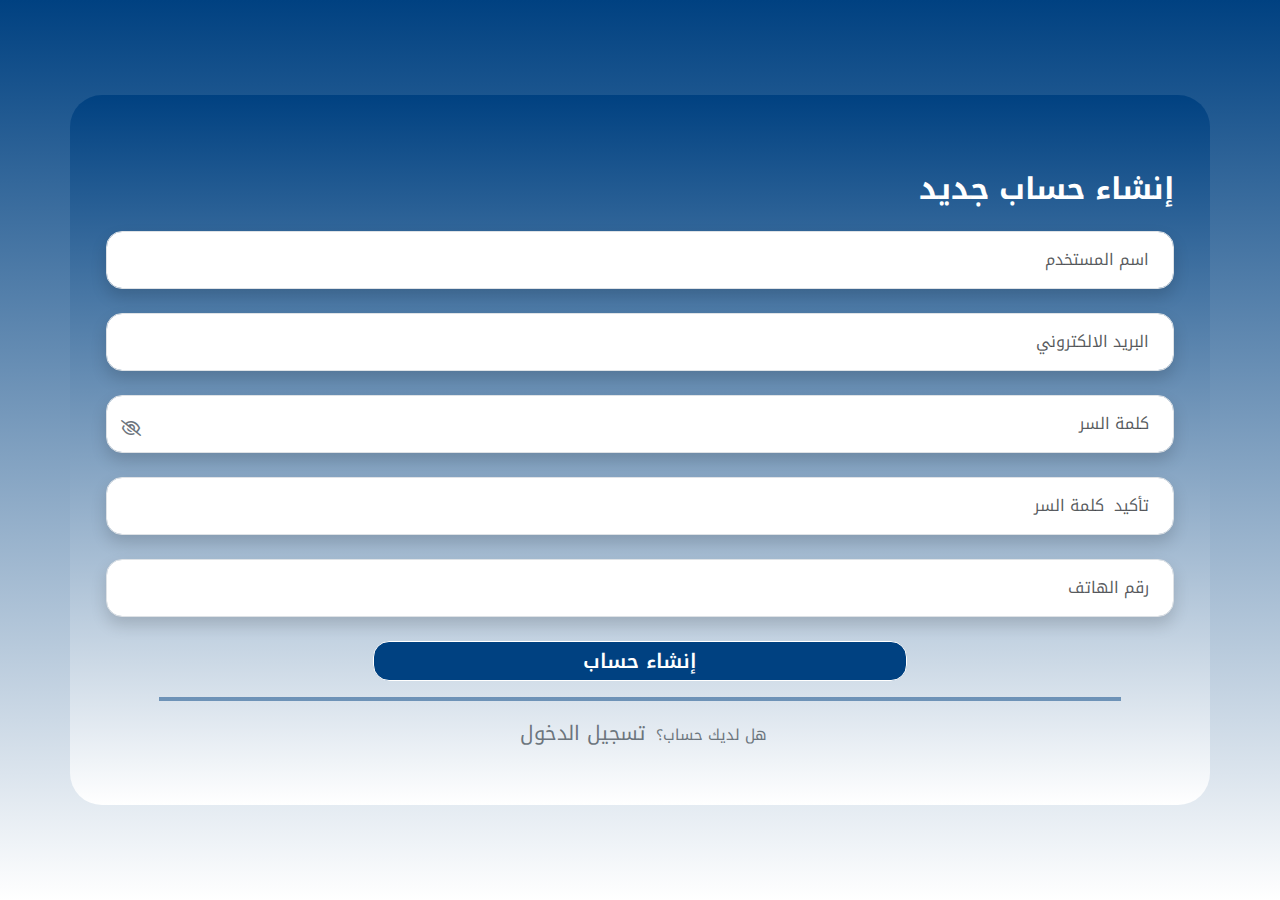
<file: index.html>
<!DOCTYPE html>
<html dir="rtl" lang="ar">
  <head>
    <meta charset="UTF-8" />
    <meta name="viewport" content="width=device-width, initial-scale=1.0" />
    <meta name="author" content="Scripto" />
    <!--! Googel Fonts -->
    <link rel="preconnect" href="https://fonts.googleapis.com" />
    <link rel="preconnect" href="https://fonts.gstatic.com" crossorigin />
    <link
      href="https://fonts.googleapis.com/css2?family=Noto+Kufi+Arabic:wght@100..900&display=swap"
      rel="stylesheet"
    />
    <link rel="icon" href="./img/icons/code-solid (2).svg" />
    <link rel="stylesheet" href="./css/all.min.css" />
    <link rel="stylesheet" href="./css/bootstrap.min.css" />
    <link rel="stylesheet" href="./css/main.css" />
    <title>Route Registration</title>
  </head>
  <body class="d-flex justify-content-center align-items-center">
    <!-- Start Main -->
    <main
      id="parent"
      class="container parent tr overflow-hidden position-relative rounded-5 mx-5"
    >
      <!-- Start Sign Up Section -->
      <section
        id="signUpHero"
        class="row sign-up-hero tr sign-up-from w-100 px-4 mb-3"
      >
        <form
          class="py-3 d-flex flex-column justify-content-center align-items-center mb-2"
        >
          <h1 class="fw-bold mb-4 align-self-start text-white">
            إنشاء حساب جديد
          </h1>
          <input
            autocomplete="off"
            id="adminNameUp"
            type="text"
            placeholder="اسم المستخدم"
            class="form-control mb-4 rounded-4 py-3 px-4 shadow"
          />
          <p
            id="error"
            class="error ms-auto py-1 ms-1 px-3 rounded-5 mb-2 d-none"
          >
            <i class="fa-regular fa-circle-xmark me-1"></i>
            يجد إدخال أسم مستخدم لا يقل عن 3 أحرف
          </p>
          <input
            autocomplete="off"
            id="adminEmailUp"
            type="email"
            placeholder="البريد الالكتروني"
            class="form-control mb-4 rounded-4 py-3 px-4 shadow"
          />
          <p class="error ms-auto py-1 ms-1 px-3 rounded-5 mb-2 d-none">
            <i class="fa-regular fa-circle-xmark me-1"></i>
            يجب إدخال بريد إلكتروني صحيح
          </p>
          <div class="w-100 position-relative">
            <input
              autocomplete="off"
              id="adminPasswordUp"
              type="password"
              placeholder="كلمة السر"
              class="form-control mb-4 rounded-4 py-3 px-4 shadow"
            />
            <p class="error ms-auto py-1 ms-1 px-3 rounded-5 mb-2 d-none">
              <i class="fa-regular fa-circle-xmark me-1"></i>
              يجب إدخال ٦ أرقام
            </p>
            <i
              onclick="chengeInputTypeToText()"
              id="hEye"
              class="fa-regular fa-fw text-secondary view fa-eye-slash"
            ></i>
            <i
              onclick="chengeInputTypeToPassword()"
              id="vEye"
              class="fa-regular fa-fw text-secondary view d-none fa-eye"
            ></i>
          </div>
          <input
            autocomplete="off"
            id="adminConfirmPassword"
            type="password"
            placeholder="تأكيد  كلمة السر"
            class="form-control mb-4 rounded-4 py-3 px-4 shadow"
          />
          <p
            id="passwordAlert"
            class="error ms-auto py-1 ms-1 px-3 rounded-5 mb-2 d-none"
          >
            <i class="fa-solid fa-triangle-exclamation fs-6 me-2"></i>
            يجب تطابق كلمة السر
          </p>
          <input
            autocomplete="off"
            id="adminPhoneUp"
            type="number"
            placeholder="رقم الهاتف"
            class="form-control mb-4 rounded-4 py-3 px-4 shadow"
          />
          <p class="error ms-auto py-1 ms-1 px-3 rounded-5 mb-2 d-none">
            <i class="fa-regular fa-circle-xmark me-1"></i>
            يجب إدخال رقم هاتف صحيح
          </p>
          <p
            id="existingAlert"
            class="error py-1 ms-1 px-3 rounded-5 mb-2 d-none"
          >
            <i class="fa-solid fa-triangle-exclamation fs-6 me-2"></i>
            الحساب أو رقم الهاتف موجدين بالفعل
          </p>
          <p id="emptyAlert" class="error py-1 ms-1 px-3 rounded-5 mb-2 d-none">
            <i class="fa-solid fa-triangle-exclamation fs-6 me-2"></i>
            يجب إدخال جميع البيانات
          </p>
          <button
            onclick="addAdmin()"
            id="signUpBtn"
            type="button"
            class="btn-my rounded-4 p-1 fs-5 fw-semibold w-50 text-white"
          >
            إنشاء حساب
          </button>
          <div class="line my-3"></div>
          <p class="text-secondary">
            هل لديك حساب؟
            <button
              type="button"
              onclick="signInMoveToUp()"
              class="border-0 bg-transparent fs-5 transfart-Btn text-secondary"
            >
              تسجيل الدخول
            </button>
          </p>
        </form>
      </section>
      <!-- End Sign Up Section -->

      <!-- Start Sign In Section -->
      <section
        id="signInHero"
        class="row sign-in-hero tr w-100 position-absolute px-4 py-4"
      >
        <form
          class="py-3 d-flex flex-column justify-content-center align-items-center"
        >
          <h2 class="fw-bold mb-4 align-self-start text-white">تسجيل الدخول</h2>
          <input
            autocomplete="off"
            id="adminEmailIn"
            type="email"
            placeholder="البريد الالكتروني أو رقم الهاتف"
            class="form-control mb-4 rounded-4 py-3 px-4 shadow"
          />
          <div class="w-100 position-relative">
            <input
              autocomplete="off"
              id="adminPasswordIn"
              type="password"
              placeholder="كلمة السر"
              class="form-control mb-4 rounded-4 py-3 px-4 shadow"
            />
            <i
              onclick="chengeInputTypeToText()"
              id="hEyeSignIn"
              class="fa-regular fa-fw text-secondary view fa-eye-slash"
            ></i>
            <i
              onclick="chengeInputTypeToPassword()"
              id="vEyeSignIn"
              class="fa-regular fa-fw text-secondary view d-none fa-eye"
            ></i>
          </div>
          <p
            id="correctAlert"
            class="error py-1 ms-1 px-3 rounded-5 mb-2 d-none"
          >
            <i class="fa-solid fa-triangle-exclamation fs-6 me-2"></i>
            الحساب أو كلمة السر غير صحيحة
          </p>
          <button
            onclick="logIn()"
            type="button"
            class="btn-my rounded-4 p-1 fs-5 fw-semibold w-50 mt-2 text-white"
          >
            تسجيل الدخول
          </button>
          <div class="line my-3"></div>
          <p class="text-secondary">
            ليس لديك حساب؟
            <button
              onclick="signUpMoveToDown()"
              type="button"
              id="signInBtn"
              class="border-0 bg-transparent fs-5 transfart-Btn text-secondary"
            >
              إنشاء حساب جديد
            </button>
          </p>
        </form>
      </section>
      <!-- End Sign In Section -->
    </main>
    <!-- End Main -->
    <script src="./js/index.js"></script>
    <script src="./js/bootstrap.bundle.min.js"></script>
  </body>
</html>
</file>
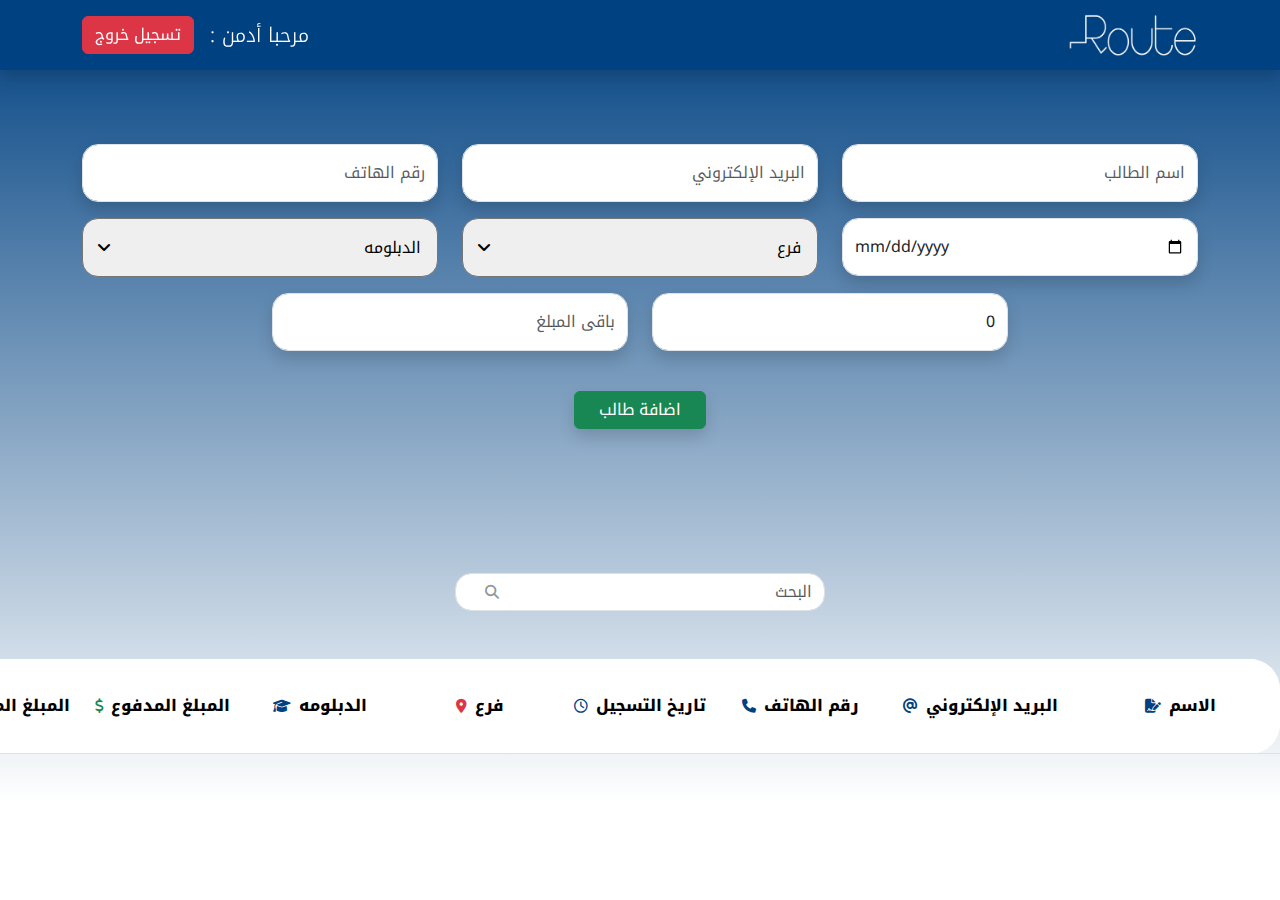
<file: home.html>
<!DOCTYPE html>
<html dir="rtl" lang="ar">
  <head>
    <meta charset="UTF-8" />
    <meta name="viewport" content="width=device-width, initial-scale=1.0" />
    <meta name="author" content="Scripto" />
    <!--! Googel Fonts -->
    <link rel="preconnect" href="https://fonts.googleapis.com" />
    <link rel="preconnect" href="https://fonts.gstatic.com" crossorigin />
    <link
      href="https://fonts.googleapis.com/css2?family=Noto+Kufi+Arabic:wght@100..900&display=swap"
      rel="stylesheet"
    />
    <link rel="icon" href="./img/icons/code-solid (2).svg" />
    <link rel="stylesheet" href="./css/all.min.css" />
    <link rel="stylesheet" href="./css/bootstrap.min.css" />
    <link rel="stylesheet" href="./css/home.css" />
    <title>Route Registration Form</title>
  </head>
  <body>
    <!-- Start Nav -->
    <nav class="navbar fixed-top shadow" data-bs-theme="dark">
      <div class="container">
        <div class="logo">
          <a href="./home.html"
            ><img
              class="w-100"
              src="./img/logo/route.jpg"
              alt="Route Academy profile photo"
          /></a>
        </div>
        <div class="d-flex justify-content-center align-items-center">
          <h1 class="text-center me-auto ms-3 h5 fw-light mb-0">
            مرحبا أدمن : <span id="HomeAdminName"></span>
          </h1>
          <button class="btn btn-danger my-2" onclick="logOut()">
            تسجيل خروج
          </button>
        </div>
      </div>
    </nav>
    <!-- End Nan -->

    <!-- Start Main -->
    <main>
      <!-- Start Inputs Section -->
      <section class="form-inputs px-5 px-sm-0 py-5 my-5">
        <form>
          <div class="container py-5">
            <div class="row gy-3 mb-3">
              <div class="col-sm-4">
                <div class="inner">
                  <input
                    autocomplete="off"
                    id="studentName"
                    class="py-3 w-100 form-control shadow rounded-4"
                    type="text"
                    placeholder="اسم الطالب"
                  />
                  <p
                    class="error-home ms-auto py-1 ms-1 px-3 rounded-5 my-3 mb-0 d-none"
                  >
                    <i class="fa-regular fa-circle-xmark me-1"></i>
                    يجد إدخال أسم مستخدم لا يقل عن 3 أحرف
                  </p>
                </div>
              </div>
              <div class="col-sm-4">
                <div class="inner">
                  <input
                    autocomplete="off"
                    id="studentEmail"
                    class="py-3 w-100 form-control shadow rounded-4"
                    type="email"
                    placeholder="البريد الإلكتروني"
                  />
                  <p
                    class="error-home ms-auto py-1 ms-1 px-3 rounded-5 my-3 mb-0 d-none"
                  >
                    <i class="fa-regular fa-circle-xmark me-1"></i>
                    يجب إدخال بريد إلكتروني صحيح
                  </p>
                </div>
              </div>
              <div class="col-sm-4">
                <div class="inner">
                  <input
                    autocomplete="off"
                    id="studentPhone"
                    class="py-3 w-100 form-control shadow rounded-4"
                    type="number"
                    placeholder="رقم الهاتف"
                  />
                  <p
                    class="error-home ms-auto py-1 ms-1 px-3 rounded-5 my-3 mb-0 d-none"
                  >
                    <i class="fa-regular fa-circle-xmark me-1"></i>
                    يجب إدخال رقم هاتف صحيح
                  </p>
                </div>
              </div>
            </div>
            <div class="row gy-3 mb-3">
              <div class="col-sm-4">
                <div class="inner">
                  <input
                    type="date"
                    id="registrationDate"
                    class="py-3 w-100 form-control shadow rounded-4"
                  />
                </div>
              </div>
              <div class="col-sm-4">
                <div class="inner position-relative">
                  <select id="routeLocation" class="w-100 rounded-4 px-3">
                    <option selected>فرع</option>
                    <option value="مصطفى النحاس">مصطفى النحاس</option>
                    <option value="رابعه">رابعه</option>
                    <option value="الدقى">الدقى</option>
                    <option value="المعادى">المعادى</option>
                    <option value="الإسكندرية">الإسكندرية</option>
                  </select>
                  <i
                    class="fa-solid fa-angle-down text-black position-absolute top-50 translate-middle-y"
                  ></i>
                </div>
              </div>
              <div class="col-sm-4">
                <div class="inner position-relative">
                  <select
                    oninput="clacRemainingAmount()"
                    id="deplomaName"
                    class="w-100 rounded-3 px-3 rounded-4"
                  >
                    <option selected>الدبلومه</option>
                    <option value="Front End">Front End</option>
                    <option value="Back End">Back End</option>
                    <option value="UI / UX">UI / UX</option>
                    <option value="Full Stack">Full Stack</option>
                  </select>
                  <i
                    class="fa-solid fa-angle-down text-black position-absolute top-50 translate-middle-y"
                  ></i>
                </div>
              </div>
            </div>
            <div class="row gy-3 mb-3 justify-content-center">
              <div class="col-sm-4">
                <div class="inner">
                  <input
                    oninput="clacRemainingAmount()"
                    value="0"
                    autocomplete="off"
                    id="amountPaid"
                    class="py-3 w-100 form-control shadow rounded-4"
                    type="number"
                    placeholder="المبلغ المدفوع"
                  />
                </div>
              </div>
              <div class="col-sm-4">
                <div class="inner">
                  <input
                    readonly
                    autocomplete="off"
                    id="remainingAmount"
                    class="py-3 w-100 form-control shadow rounded-4"
                    type="number"
                    placeholder="باقى المبلغ"
                  />
                </div>
              </div>
            </div>
            <div
              class="d-flex flex-column justify-content-center align-items-center"
            >
              <p
                id="emptyInputsAlert"
                class="error-empty py-1 px-3 rounded-5 my-2 d-none"
              >
                <i class="fa-solid fa-triangle-exclamation fs-6 me-2"></i>
                يجب إدخال جميع البيانات
              </p>
              <button
                id="addStudentBtn"
                onclick="AddStudent()"
                type="button"
                class="btn btn-success mt-4 px-4 shadow"
              >
                اضافة طالب
              </button>
              <button
                id="updataStudentData"
                onclick="updataStudent()"
                type="button"
                class="btn btn-warning mt-4 d-none px-3 shadow fw-bolde"
              >
                تحديث البيانات
              </button>
            </div>
          </div>
        </form>
      </section>
      <!-- End Inputs Section -->

      <!-- Search input -->
      <div class="search-parent m-auto mb-5 position-relative">
        <i
          class="fa-solid position-absolute opacity-75 fa-magnifying-glass text-secondary top-50 translate-middle-y"
        ></i>
        <input
          autocomplete="off"
          oninput="searchStudents()"
          type="text"
          class="form-control search m-auto rounded-4 w-100"
          id="searchInput"
          placeholder="البحث"
        />
      </div>

      <!-- Start table -->
      <section class="table-responsive text-black">
        <table class="table mb-5">
          <thead class="text-center">
            <tr class="">
              <th class="rounded-5">
                الاسم<i
                  class="fa-solid fa-file-signature fs-15 me-2 route-color"
                ></i>
              </th>
              <th class="rounded-5">
                البريد الإلكتروني<i
                  class="fa-solid fa-at me-2 fs-15 route-color"
                ></i>
              </th>
              <th class="rounded-5 special">
                رقم الهاتف<i
                  class="fa-solid fa-phone me-2 fs-15 route-color"
                ></i>
              </th>
              <th class="rounded-5 special">
                تاريخ التسجيل<i
                  class="fa-regular fa-clock fs-15 me-2 route-color"
                ></i>
              </th>
              <th class="rounded-5 special">
                فرع<i
                  class="fa-solid fa-location-dot fs-15 me-2 text-danger"
                ></i>
              </th>
              <th class="rounded-5 special">
                الدبلومه<i
                  class="fa-solid fa-graduation-cap me-2 fs-15 route-color"
                ></i>
              </th>
              <th class="rounded-5 special">
                المبلغ المدفوع<i
                  class="fa-solid fs-15 fa-dollar-sign me-1 fa-fw text-success"
                ></i>
              </th>
              <th class="rounded-5 special">
                المبلغ المتبقي<i
                  class="fa-solid fa-coins text-warning fs-15 me-2"
                ></i>
              </th>
              <th class="rounded-5 special">
                تعديل أو حذف<i
                  class="fa-solid fa-user-pen me-2 fs-15 route-color"
                ></i>
              </th>
            </tr>
          </thead>
          <tbody
            id="parentHtml"
            class="text-center table-group-divider"
          ></tbody>
        </table>
      </section>
      <!-- End table -->
    </main>
    <!-- End Main -->
    <script src="./js/home.js"></script>
    <script src="./js/index.js"></script>
    <script src="./js/bootstrap.bundle.min.js"></script>
  </body>
</html>
</file>
<file: css/main.css>
/* Start Basic */
body {
  height: 100vh;
  font-family: "Noto Kufi Arabic", sans-serif;
  background-image: linear-gradient(#004181, #fff);
  background-position: center;
  background-size: cover;
}
h1,
h2 {
  font-size: 30px;
}
p {
  font-size: 15px;
}
.tr {
  transition: all 1.5s;
}
.parent {
  background-image: linear-gradient(#004181, #fff);
  height: 710px;
}
.btn-my {
  background-color: #004181;
  border: 1px solid white;
  transition: all 350ms;
}
.btn-my:hover {
  background-color: #013568;
}
.line {
  width: 90%;
  height: 4px;
  background-color: #0041817e;
}
.transfart-Btn:hover {
  text-decoration: underline;
}
/* End Basic */

/* To hide the arrows of Type"Number [Chrom & FireFox]" */
input::-webkit-outer-spin-button,
input::-webkit-inner-spin-button {
  -webkit-appearance: none;
}
input[type="number"] {
  -moz-appearance: textfield;
}

/* Eye Styeling */
.view {
  position: absolute;
  left: 15px;
  top: 50%;
  transform: translateY(-100%);
  cursor: pointer;
}

/* Start Sign up From */
.sign-up-hero {
  bottom: 0;
  scale: 1;
  opacity: 1;
  position: absolute;
}
.sign-up-hero-move {
  bottom: 100%;
  scale: 0;
  opacity: 0;
}
.bi {
  width: 20px;
}
.alert {
  height: 20px;
  margin-top: -10px;
}
.error {
  background-color: #f8d7da;
  color: #58151c;
  font-size: 14px;
  margin-top: -15px;
  width: fit-content;
}
/* End Sign up From */

/* Start Sign in From */
.sign-in-hero {
  top: 100%;
  scale: 0;
  opacity: 0;
}
.sign-in-hero-move {
  top: 0;
  scale: 1;
  opacity: 1;
}
.h405 {
  height: 450px;
}
/* End Sign in From */
</file>
<file: css/home.css>
/* Start Basic*/
body {
  font-family: "Noto Kufi Arabic", sans-serif;
  background-image: linear-gradient(#004181, #fff);
  background-position: center;
  background-size: cover;
  background-repeat: no-repeat;
  color: #fff;
  margin: 0;
}
/* End Basic*/

/* Start Nav*/
.collapse {
  justify-content: flex-end;
  display: flex;
}
.navbar-collapse {
  transition: none !important;
}
.navbar-toggler:focus {
  box-shadow: none;
}
nav {
  background: #004181;
}
.logo {
  width: 130px;
}
/* End Nav*/

/* Start Form-inputs*/
/* To hide the arrows of Type"Number [Chrom & FireFox]" */
input::-webkit-outer-spin-button,
input::-webkit-inner-spin-button {
  -webkit-appearance: none;
}
input[type="number"] {
  -moz-appearance: textfield;
}
select {
  padding: 2px;

  height: 59px;
  -webkit-appearance: none;
}
:focus-visible {
  outline: none;
}
.fa-angle-down {
  left: 15px;
}
.error-empty,
.error-home {
  background-color: #f8d7da;
  color: #58151c;
  font-size: 13px;

  width: fit-content;
}
/* End Form-inputs*/

/* Start Table*/
table {
  width: 95% !important;
  margin: auto;
  border-radius: 30px;
  background-color: #fff;
}
th {
  min-width: 200px;
  padding-block: 35px !important;
  font-weight: 800;
}
td {
  font-weight: 500;
}
td i {
  cursor: pointer;
}
td:nth-last-child(3) {
  background-color: #198754;
  font-weight: 500;
  color: white;
}
td:nth-last-child(2) {
  background-color: #ffc107;
  color: #000;
  font-weight: 500;
}
.special {
  min-width: 160px !important;
}
.fa-trash-can:hover {
  animation: fa-shake 2s linear !important;
}
.fa-magnifying-glass {
  left: 30px;
  font-size: 14px;
}
.fs-15 {
  font-size: 14px;
}
.route-color {
  color: #004181;
}
.search-parent {
  width: 370px;
}
/* End Table*/
</file>
